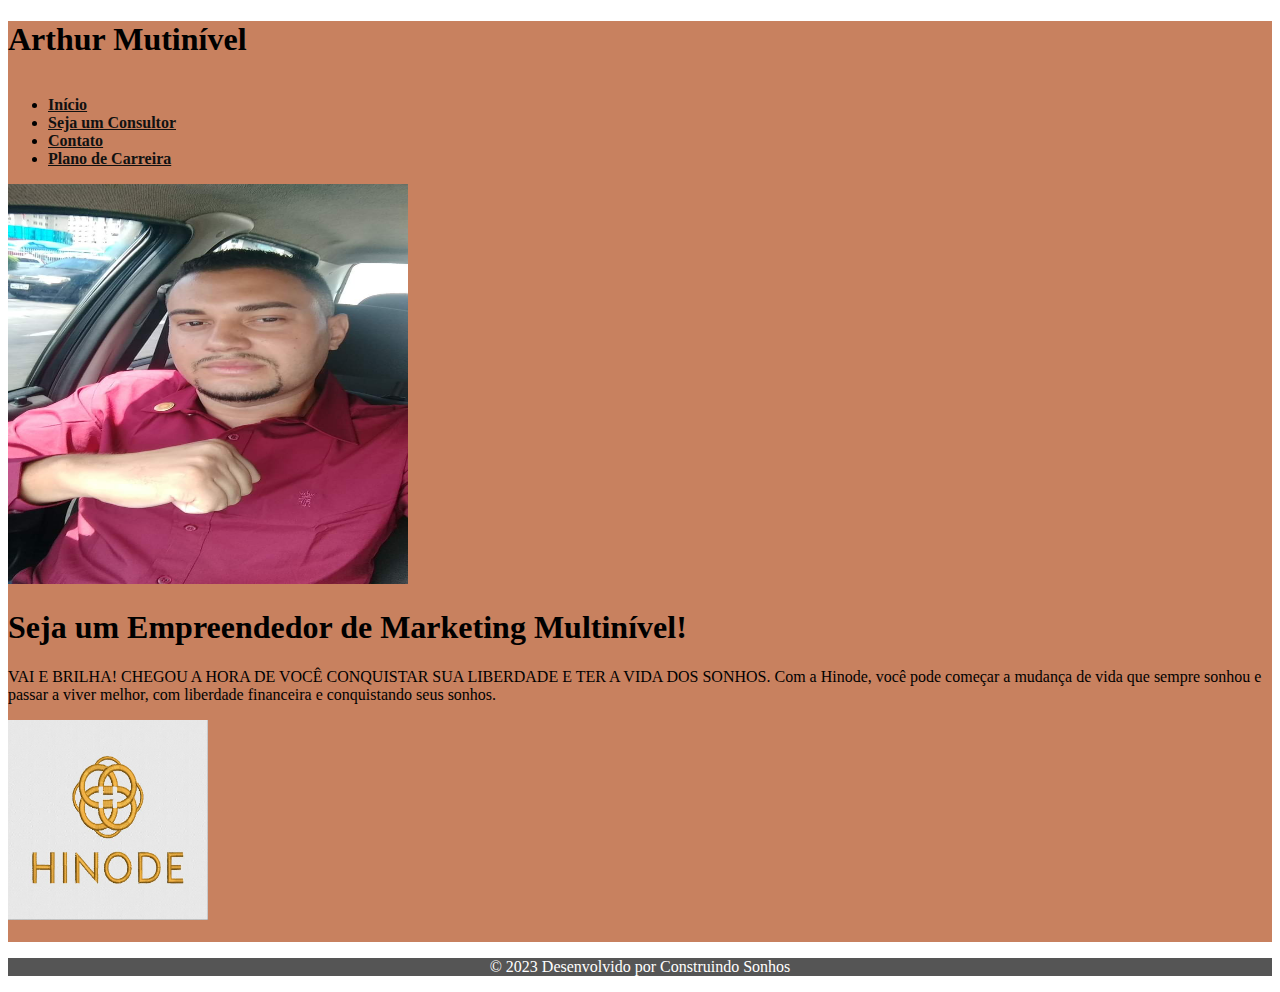
<file: index.html>
<!DOCTYPE html>
<html lang="pt">
<head>
    <meta charset="UTF-8">
    <meta http-equiv="X-UA-Compatible" content="IE=edge">
    <meta name="viewport" content="width=device-width, initial-scale=1.0">
    <title>Curriculo Html e Css</title>
    <link rel="stylesheet" type="text/css" href="style.css">
</head>
<body>
    <div class="fundo">
        <div class="background"></div><!-- fundo -->
        <header>
            <div class="logo">
                <h1>Arthur Mutinível</h1>
            </div><!-- logo -->
            <div class="cabeçalho-link">
                <ul>
                    <li>
                        <a href="#">Início</a>
                    </li>
                    <li>
                        <a href="sejaumconsultor.html">Seja um Consultor</a>
                    </li>
                    <li>
                        <a href="contato.html">Contato</a>
                    </li>
                    <Li>
                        <a href="planodecarreira.html">Plano de Carreira</a>
                    </Li>
                </ul>
            </div><!-- cabeçalho-link -->
        </header>

        <img src="img/eventohinode.jpeg" alt="homen" width="400" height="400">
        <h1>Seja um Empreendedor de Marketing Multinível!</h1>
        <p>VAI E BRILHA! CHEGOU A HORA DE VOCÊ CONQUISTAR SUA LIBERDADE E TER A VIDA DOS SONHOS.
        Com a Hinode, você pode começar a mudança de vida que sempre sonhou e passar a viver melhor, com liberdade financeira e conquistando seus sonhos.</p>
        
        <div class="meio">
            <img src="img/matriz-de-bordado-hinode-hinode.jpg" alt="homem" height="200" width="200">
        </div><!-- meio-link -->

        <footer></footer>
        <br>
    </div>

    <div class="last-text">
        <p>© 2023 Desenvolvido por Construindo Sonhos</p>
    </div>
</body>
</html>
</file>
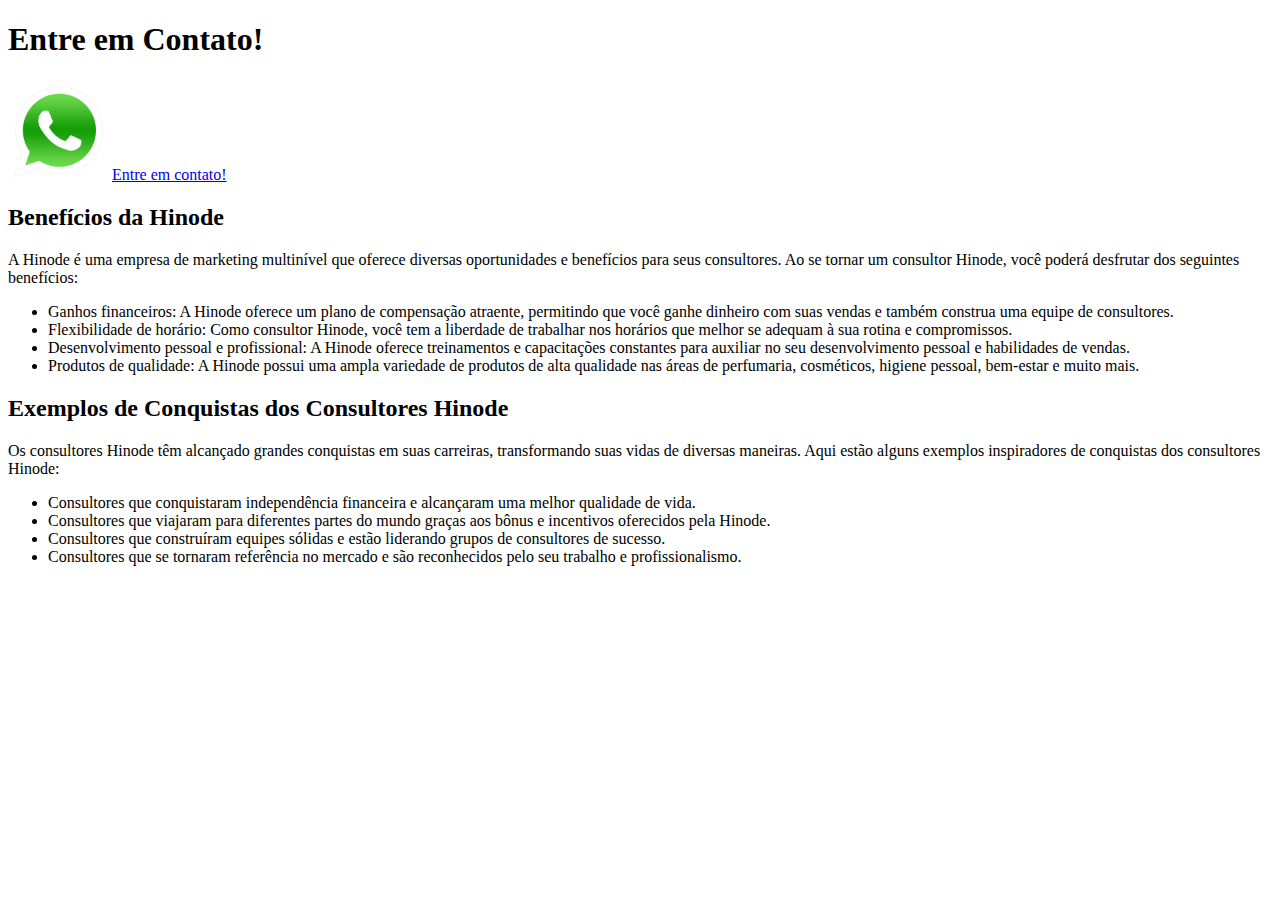
<file: contato.html>
<!DOCTYPE html>
<html>
   <head>
      <title>Segunda Página</title>
   </head>
   <body>
   </body>
</html>

<h1> Entre em Contato!</h1>
 <img src="img/whatssap.png" alt="rede-social"height="100"width="100">
  <a href="https://contate.me/seja-um-consultor-hinode"> Entre em contato!</a>
  <h2>Benefícios da Hinode</h2>
  <p>A Hinode é uma empresa de marketing multinível que oferece diversas oportunidades e benefícios para seus consultores. Ao se tornar um consultor Hinode, você poderá desfrutar dos seguintes benefícios:</p>
  <ul>
     <li>Ganhos financeiros: A Hinode oferece um plano de compensação atraente, permitindo que você ganhe dinheiro com suas vendas e também construa uma equipe de consultores.</li>
     <li>Flexibilidade de horário: Como consultor Hinode, você tem a liberdade de trabalhar nos horários que melhor se adequam à sua rotina e compromissos.</li>
     <li>Desenvolvimento pessoal e profissional: A Hinode oferece treinamentos e capacitações constantes para auxiliar no seu desenvolvimento pessoal e habilidades de vendas.</li>
     <li>Produtos de qualidade: A Hinode possui uma ampla variedade de produtos de alta qualidade nas áreas de perfumaria, cosméticos, higiene pessoal, bem-estar e muito mais.</li>
  </ul>

  <h2>Exemplos de Conquistas dos Consultores Hinode</h2>
  <p>Os consultores Hinode têm alcançado grandes conquistas em suas carreiras, transformando suas vidas de diversas maneiras. Aqui estão alguns exemplos inspiradores de conquistas dos consultores Hinode:</p>
  <ul>
     <li>Consultores que conquistaram independência financeira e alcançaram uma melhor qualidade de vida.</li>
     <li>Consultores que viajaram para diferentes partes do mundo graças aos bônus e incentivos oferecidos pela Hinode.</li>
     <li>Consultores que construíram equipes sólidas e estão liderando grupos de consultores de sucesso.</li>
     <li>Consultores que se tornaram referência no mercado e são reconhecidos pelo seu trabalho e profissionalismo.</li>
  </ul>
</body>
</html>
</file>
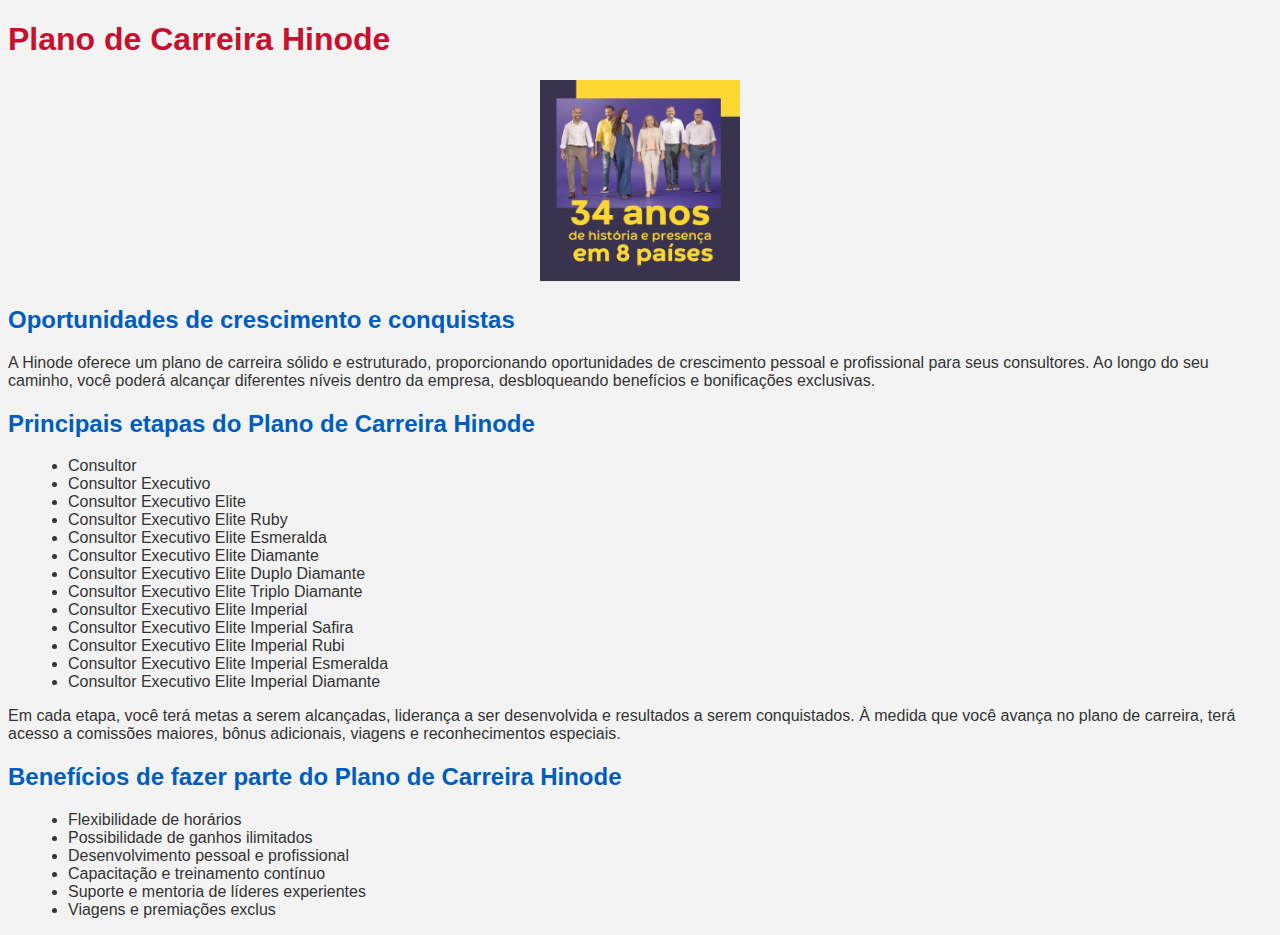
<file: planodecarreira.html>
<!DOCTYPE html>
<html>
   <head>
      <title> plano-de-carreira</title>
   </head>
   <body>
   </body>
   <!DOCTYPE html>
<html>
   <head>
      <style>
         body {
            font-family: Arial, sans-serif;
            background-color: #f3f3f3;
         }
         .container {
            max-width: 800px;
            margin: 0 auto;
            padding: 20px;
         }
         h1 {
            color: #c8102e;
         }
         h2 {
            color: #005cbf;
         }
         p {
            color: #333333;
         }
         ul {
            color: #333333;
            list-style-type: disc;
            margin-left: 20px;
         }
         .image-wrapper {
            text-align: center;
            margin-bottom: 20px;
         }
         img {
            max-width: 100%;
            height: auto;
         }
      </style>
   </head>
   <body>

         <h1>Plano de Carreira Hinode</h1>
         <div class="image-wrapper">
            <img src="img/hnd-historia.png" alt="plano-de-carreira" width="200" height="200">
         </div>
         <h2>Oportunidades de crescimento e conquistas</h2>
         <p>A Hinode oferece um plano de carreira sólido e estruturado, proporcionando oportunidades de crescimento pessoal e profissional para seus consultores. Ao longo do seu caminho, você poderá alcançar diferentes níveis dentro da empresa, desbloqueando benefícios e bonificações exclusivas.</p>
         <h2>Principais etapas do Plano de Carreira Hinode</h2>
         <ul>
            <li>Consultor</li>
            <li>Consultor Executivo</li>
            <li>Consultor Executivo Elite</li>
            <li>Consultor Executivo Elite Ruby</li>
            <li>Consultor Executivo Elite Esmeralda</li>
            <li>Consultor Executivo Elite Diamante</li>
            <li>Consultor Executivo Elite Duplo Diamante</li>
            <li>Consultor Executivo Elite Triplo Diamante</li>
            <li>Consultor Executivo Elite Imperial</li>
            <li>Consultor Executivo Elite Imperial Safira</li>
            <li>Consultor Executivo Elite Imperial Rubi</li>
            <li>Consultor Executivo Elite Imperial Esmeralda</li>
            <li>Consultor Executivo Elite Imperial Diamante</li>
         </ul>
         <p>Em cada etapa, você terá metas a serem alcançadas, liderança a ser desenvolvida e resultados a serem conquistados. À medida que você avança no plano de carreira, terá acesso a comissões maiores, bônus adicionais, viagens e reconhecimentos especiais.</p>
         <h2>Benefícios de fazer parte do Plano de Carreira Hinode</h2>
         <ul>
            <li>Flexibilidade de horários</li>
            <li>Possibilidade de ganhos ilimitados</li>
            <li>Desenvolvimento pessoal e profissional</li>
            <li>Capacitação e treinamento contínuo</li>
            <li>Suporte e mentoria de líderes experientes</li>
            <li>Viagens e premiações exclus
</html>




</body>
</html>
</file>
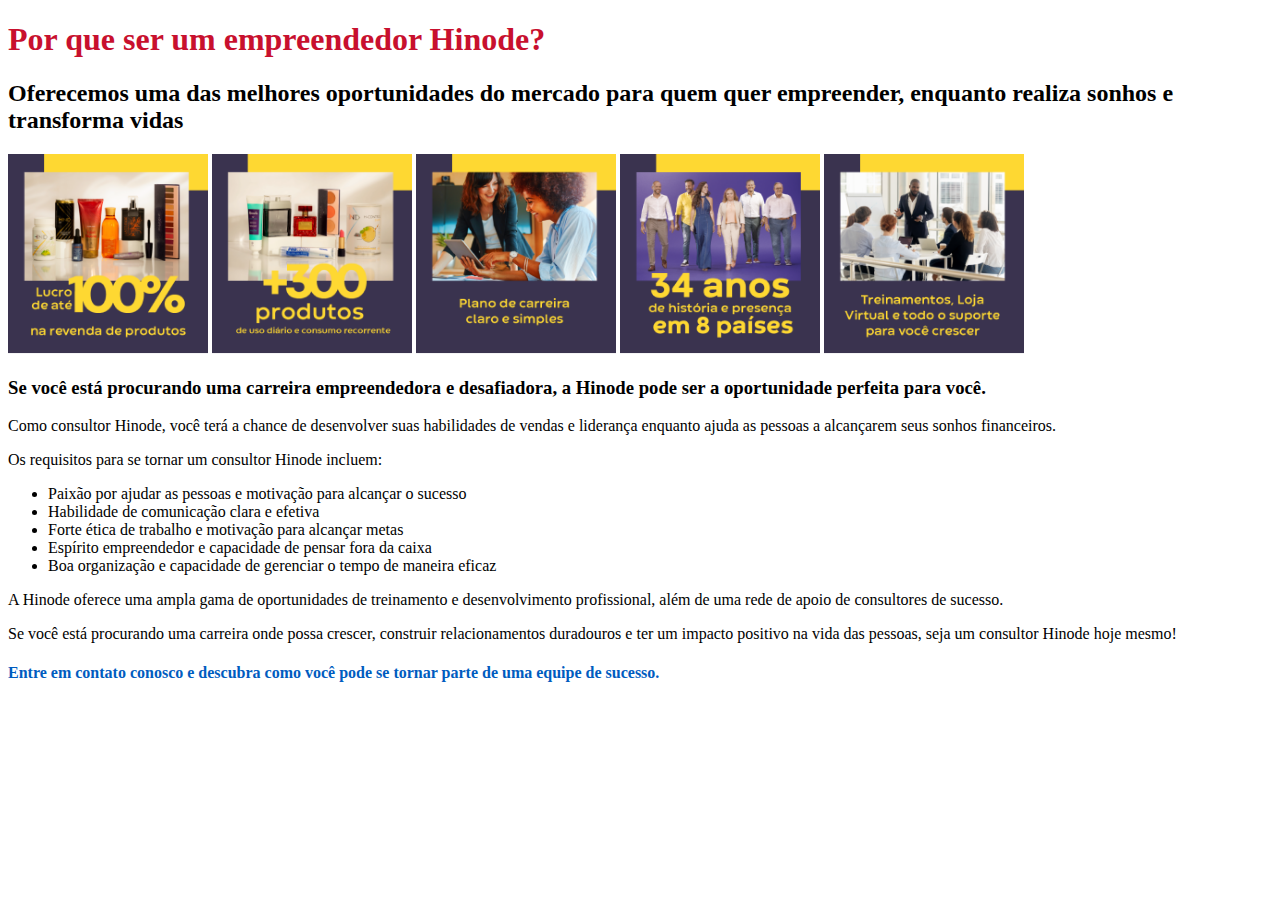
<file: sejaumconsultor.html>
<!DOCTYPE html>
<html>
   <head>
      <title> seja um consultor</title>
   </head>
   <body>
   </body>
</html>

<!DOCTYPE html>
<html>
   <head>
      <title>Seja um consultor</title>
   </head>
   <body>
      <!DOCTYPE html>
<html>
   <head>
      <title>seja um consultor</title>
   </head>
   <body>
      <h1 style="color:#c8102e;">Por que ser um empreendedor Hinode?</h1>
      <h2>Oferecemos uma das melhores oportunidades do mercado para quem quer empreender, enquanto realiza sonhos e transforma vidas</h2>
      
      <img src="img/hnd-lucro.png" alt="lucro" height="200" width="200">
      <img src="img/hnd-produtos.png" alt="produtos" height="200" width="200">
      <img src="img/hnd-carreira.png" alt="carreira" height="200" width="200">
      <img src="img/hnd-historia.png" alt="historia" height="200" width="200">
      <img src="img/hnd-treinamento.png" alt="treinamento" height="200" width="200">

      <h3>Se você está procurando uma carreira empreendedora e desafiadora, a Hinode pode ser a oportunidade perfeita para você.</h3>
      <p>Como consultor Hinode, você terá a chance de desenvolver suas habilidades de vendas e liderança enquanto ajuda as pessoas a alcançarem seus sonhos financeiros.</p>
      <p>Os requisitos para se tornar um consultor Hinode incluem:</p>
      <ul>
         <li>Paixão por ajudar as pessoas e motivação para alcançar o sucesso</li>
         <li>Habilidade de comunicação clara e efetiva</li>
         <li>Forte ética de trabalho e motivação para alcançar metas</li>
         <li>Espírito empreendedor e capacidade de pensar fora da caixa</li>
         <li>Boa organização e capacidade de gerenciar o tempo de maneira eficaz</li>
      </ul>
      <p>A Hinode oferece uma ampla gama de oportunidades de treinamento e desenvolvimento profissional, além de uma rede de apoio de consultores de sucesso.</p>
      <p>Se você está procurando uma carreira onde possa crescer, construir relacionamentos duradouros e ter um impacto positivo na vida das pessoas, seja um consultor Hinode hoje mesmo!</p>
      <h4 style="color:#005cbf;">Entre em contato conosco e descubra como você pode se tornar parte de uma equipe de sucesso.</h4>
   </body>
</html>
</file>
<file: style.css>
.fundo{
background-color: hsl(19, 49%, 58%);
}
.logo{
  font-weight: 500;
  font-size: 1rem;
}
.cabeçalho-link{
  display: flex;
  gap: 3rem;
}

.cabeçalho-link a{
  color: #111;
  font-weight: 700;
  transition: 0.3s;
}

.cabeçalho-link a:hover{
  color: #c8815f;
}
.last-text{
  text-align: center;
  background-color: #555;
  color: #fff;
}

@media only screen and (max-width: 600px) {
  body {
    font-size: 16px;
  }
}
</file>
